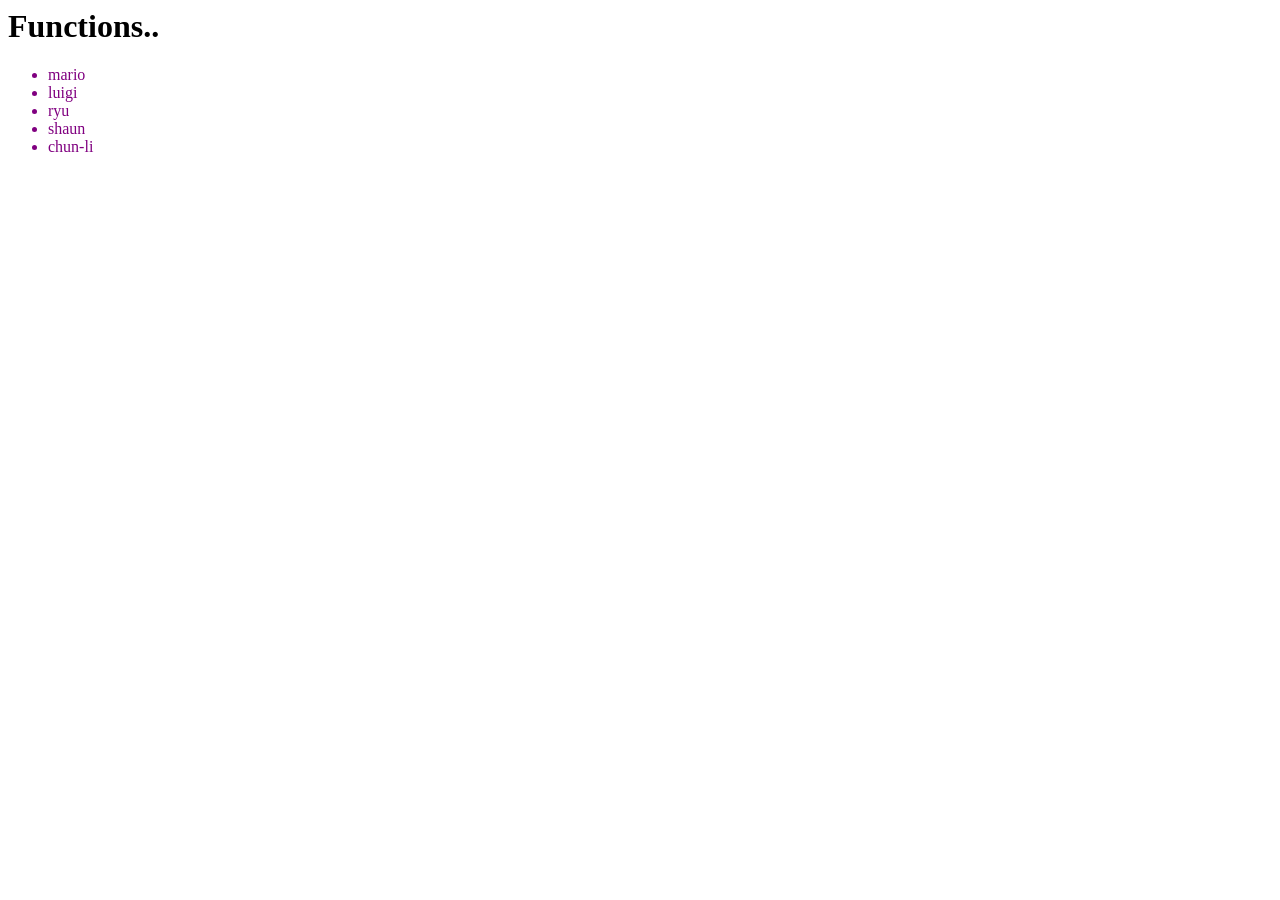
<file: Chapter_4/index.html>
<html lang="en">
<head>
    <meta charset="UTF-8">
    <meta name="viewport" content="width=device-width, initial-scale=1.0">
    <title>Document</title>
</head>
<body>
    <h1>Functions..</h1>

    <ul class="peoples"></ul>

    <script src="sandbox.js"></script>
</body>
</html>
</file>
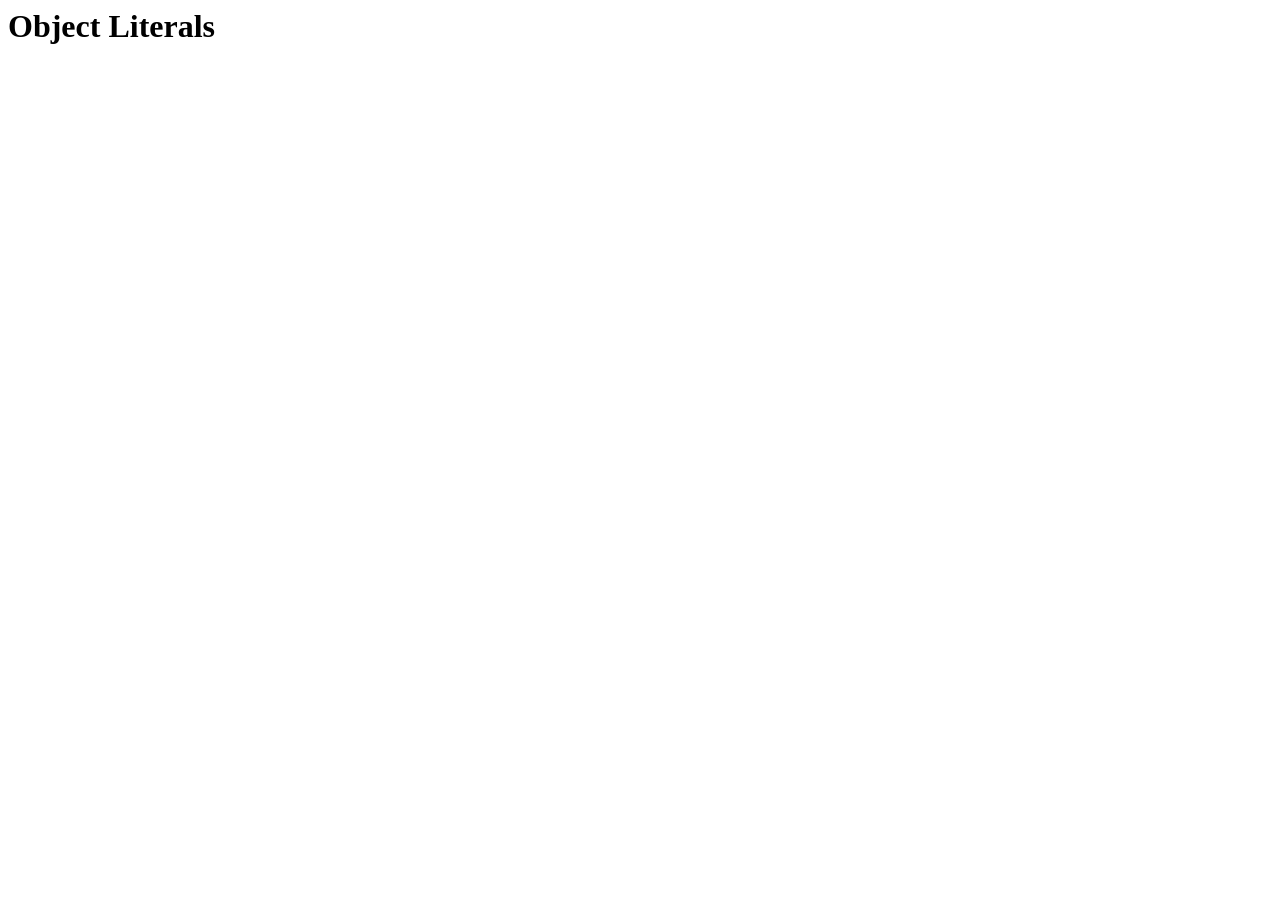
<file: Chapter_5/index.html>
<html lang="en">
<head>
    <meta charset="UTF-8">
    <meta name="viewport" content="width=device-width, initial-scale=1.0">
    <title>Document</title>
</head>
<body>
    <h1>Object Literals</h1>

    <ul class="peoples"></ul>

    <script src="sandbox.js"></script>
</body>
</html>
</file>
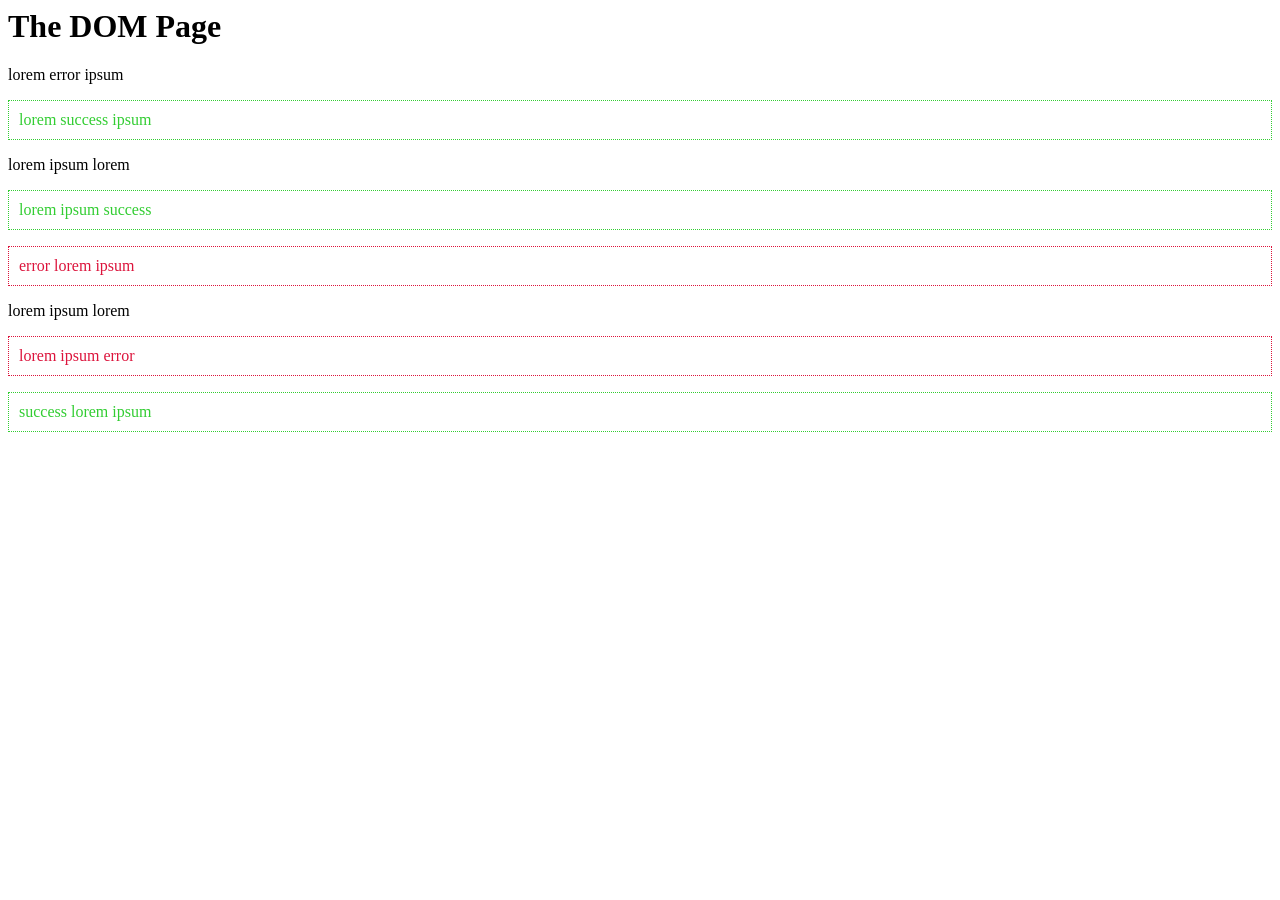
<file: Chapter_6/index.html>
<html lang="en">
<head>
    <meta charset="UTF-8">
    <meta name="viewport" content="width=device-width, initial-scale=1.0">
    <link rel="stylesheet" href="styles.css">
    <title>Document</title>
</head>
<body>
    <!-- <h1 style="color:orange;">The DOM Page</h1> -->
    <h1 class="title">The DOM Page</h1

    <p>lorem error ipsum</p>
    <p>lorem success ipsum</p>
    <p>lorem ipsum lorem</p>
    <p>lorem ipsum success</p>
    <p>error lorem ipsum</p>
    <p>lorem ipsum lorem</p>
    <p>lorem ipsum error</p>
    <p>success lorem ipsum</p>

<!--
    <p>
        Lorem ipsum dolor sit amet, consectetur adipiscing elit. Vivamus vitae
        ullamcorper metus.
    </p>

 <h1 id="page-title">the dom</h1> 
        <a href="https://www.google.com">Link to google ...</a>
            <p class="error"> Lorem ipsum</p>

   <div>
    <p>Helo, world</p>
        <p> lorem ipsum</p>
            <p class="error"> This is an error message</p>
                <div class="error">This is another error</div>
   </div>

   <div class="content">
    <p>This is a content</p>
   </div> 
 -->
    <script src="sandbox.js"></script>
</body>
</html>
</file>
<file: Chapter_6/styles.css>
.error{
    padding: 10px;
    color: crimson;
    border: 1px dotted crimson;
}

.success {
    padding: 10px;
    color: limegreen;
    border: 1px dotted limegreen;
}
</file>
